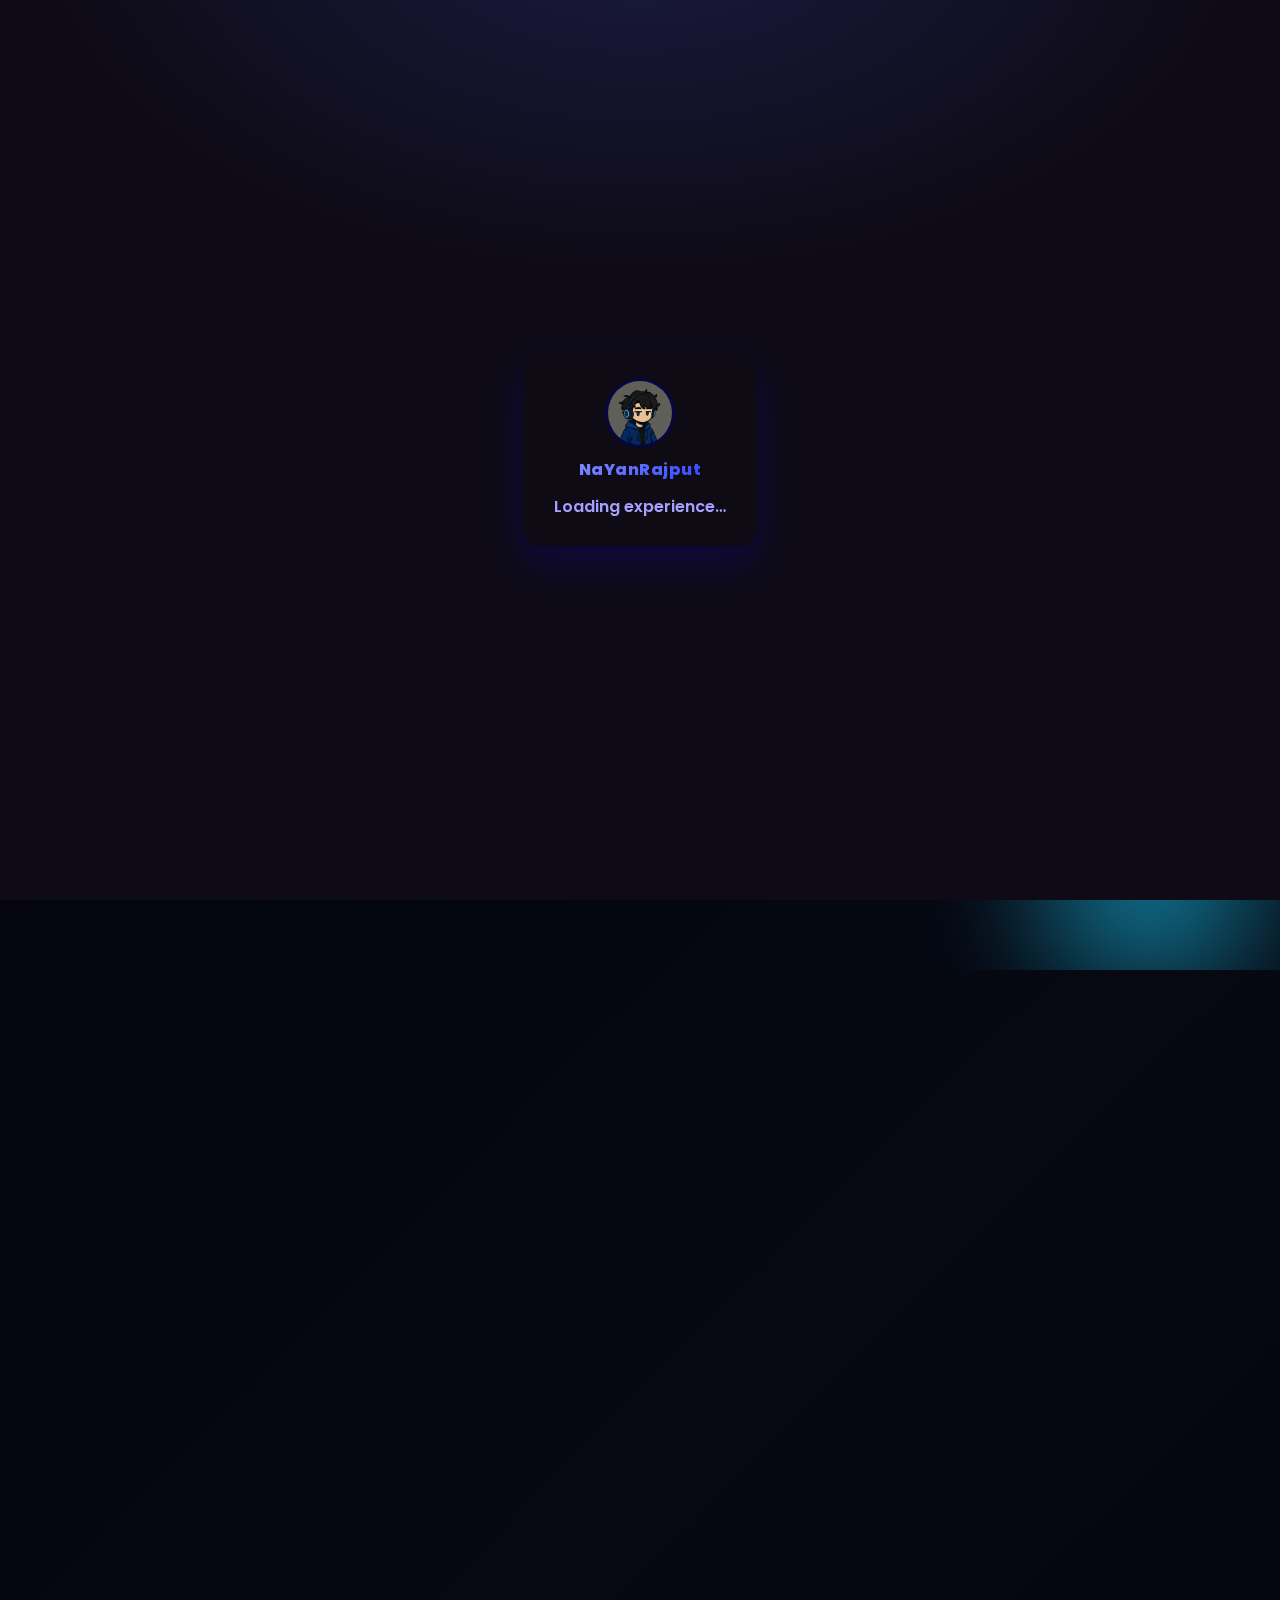
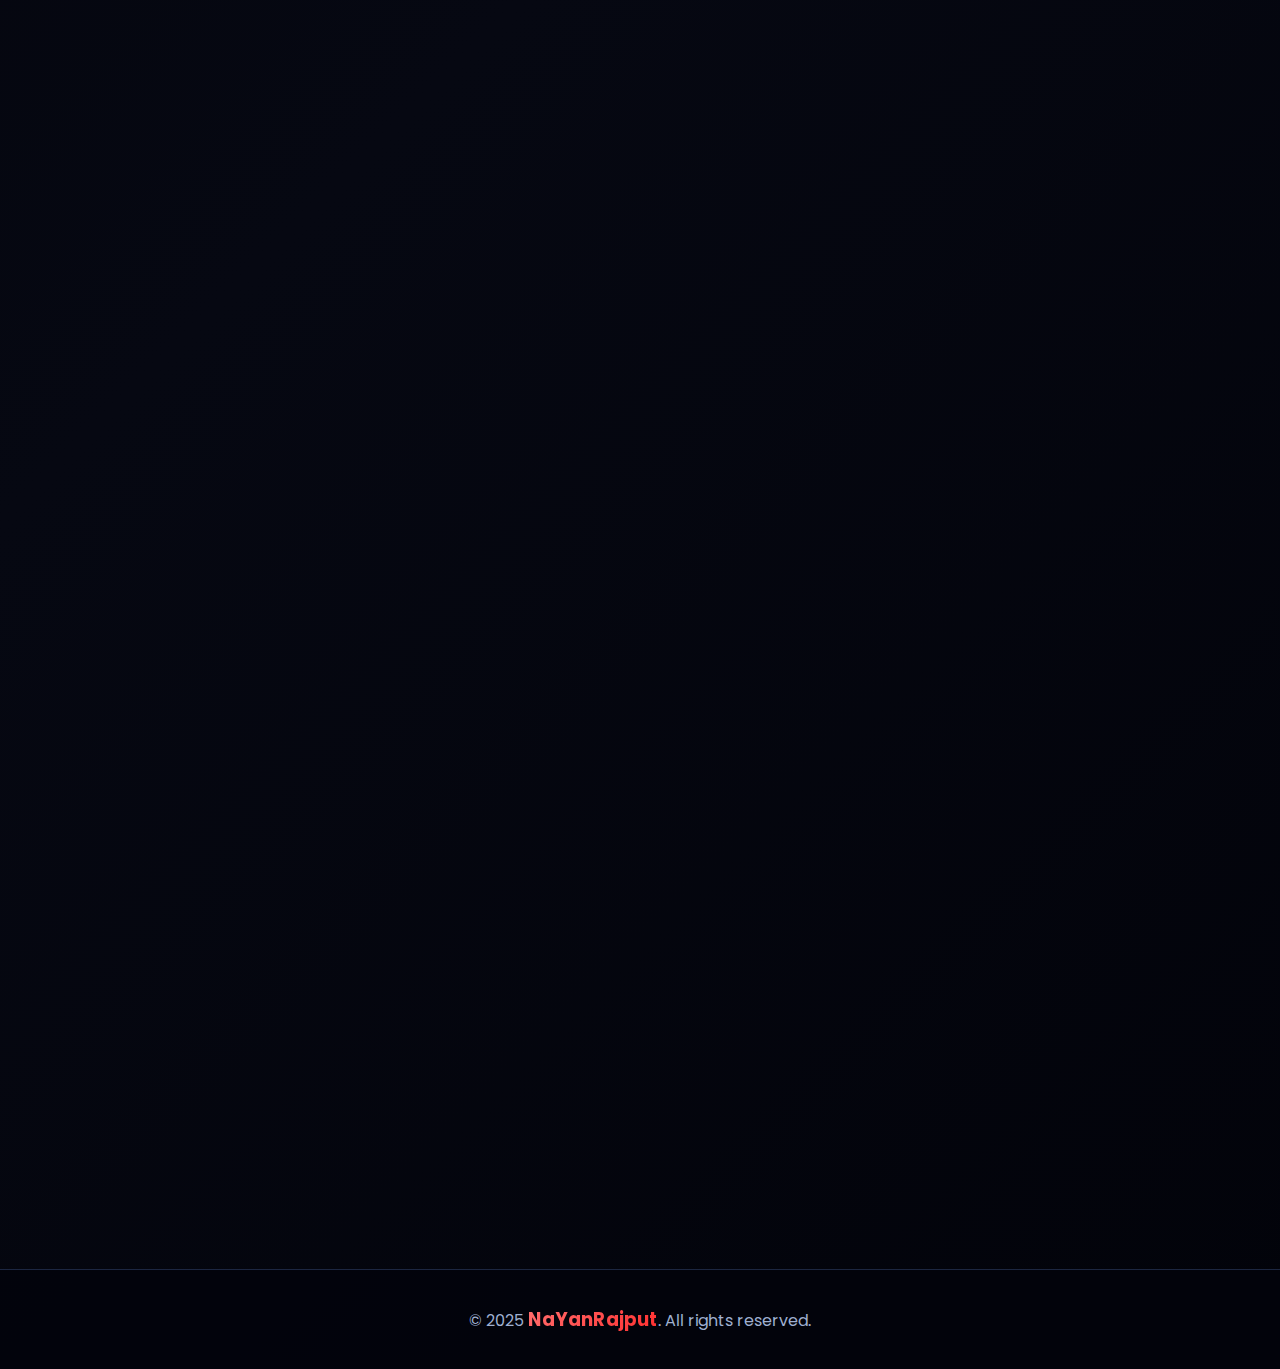
<file: index.html>
<!DOCTYPE html>
<html lang="en">

<head>
    <meta charset="UTF-8" />
    <meta name="viewport" content="width=device-width,initial-scale=1" />
    <title>NaYanRajput • Portfolio</title>
    <meta name="description"
        content="Portfolio of NaYanRajput — beginner Developer building premium websites, APIs, Telegram bots and Discord bots with speed, clean design, and smooth user experience." />

    <link rel="icon" type="image/png" href="pfp.png" />
    <link rel="apple-touch-icon" href="pfp.png" />
    <link rel="preconnect" href="https://fonts.googleapis.com" />
    <link href="https://fonts.googleapis.com/css2?family=Poppins:wght@300;400;500;600;700;800&display=swap"
        rel="stylesheet" />
    <link rel="stylesheet" href="https://cdnjs.cloudflare.com/ajax/libs/font-awesome/6.5.2/css/all.min.css"
        crossorigin="anonymous" referrerpolicy="no-referrer" />
    <meta property="og:title" content="NaYanRajput •  Developer" />
    <meta property="og:description"
        content="Crafting premium web apps, APIs, Telegram bots and Discord bots with beginner engineering." />
    <meta property="og:type" content="website" />
    <meta property="og:url" content="https://your-domain.example.com" />
    <meta property="og:image" content="https://your-domain.example.com/pfp.png" />
    <meta property="og:image:alt" content="Profile image of NaYanRajput" />
    <meta property="og:site_name" content="NaYanRajput Portfolio" />
    <meta name="twitter:card" content="summary_large_image" />
    <meta name="twitter:title" content="NaYanRajput • beginner Developer" />
    <meta name="twitter:description" content="Premium portfolio: modern UI, performance, and clean architecture." />
    <meta name="twitter:image" content="https://your-domain.example.com/pfp.png" />
    <meta name="twitter:image:alt" content="Profile image of NaYanRajput" />

    <link rel="stylesheet" href="styles.css" />
</head>

<body>
    <div class="grid-overlay" aria-hidden="true"></div>
    <div class="splash" id="splash">
        <div class="splash-card">
            <img src="imges/login-pfp.jpg" alt="NaYanRajput" />
            <div class="splash-title">NaYanRajput</div>
            <div style="color:#a69fff;font-weight:600">Loading experience…</div>
        </div>
    </div>
    <!-- for mobile  -->
    <div class="mobile-overlay" id="mobileOverlay"></div>
    <nav class="navbar" id="navbar">
        <div class="nav-container">
            <div class="brand">
                <img src="imges/page-pfp.jpg" alt="pfp">
                <span class="logo-text">NaYanRajput</span>
            </div>
            <ul class="nav-menu" id="menu">
                <li><a class="nav-link" href="#home" data-section="home"><i class="fas fa-home"> &nbsp;Home </i></a>
                </li>
                <li><a class="nav-link" href="#about" data-section="about"><i class="fas fa-user"> &nbsp;About </i></a>
                </li>
                <li><a class="nav-link" href="#skills" data-section="skills"><i class="fas fa-code">
                            &nbsp;Skills</i></a></li>
                <li><a class="nav-link" href="#projects" data-section="Projects"><i class="fas fa-file"> &nbsp;Projects
                        </i></a></li>
                <li><a class="nav-link" href="#connect" data-section="connect"><i class="fas fa-paper-plane">
                            &nbsp;Connect</i></a></li>
            </ul>
            <div class="hamburger" id="hamburger" aria-label="open menu" aria-expanded="flase" aria-controls="menu">
                <span class="bar"></span><span class="bar"></span><span class="bar"></span>
            </div>
        </div>
    </nav>
    <section id="home" class="hero section-content active">
        <div class="floating-orb orb-1" aria-hidden="true"></div>
        <div class="floating-orb orb-2" aria-hidden="true"></div>
        <canvas class="particles" id="particles" aria-hidden="true"></canvas>

        <div class="hero-container">
            <div class="hero-content fade-in">
                <h1 class="hero-title">Hello, I'm <span class="highlight">NaYanRajput</span> 👾</h1>
                <div class="typing-container">
                    <span class="typing-text" aria-live="polite"></span><span class="cursor">|</span>
                </div>
                <p class="desc">
                    I'm a passionate <span class="accent2">frontend learner</span> exploring the world of code —
                    building small projects, experimenting with design, and improving everyday.
                    I love mixing <span class="accent">gaming aesthetics</span> with clean web UI.
                    My goal? To create something <span class="accent2">unique, fast, and futuristic</span>.
                </p>
                <div class="hero-buttons">
                    <a href="#about" class="btn btn-primary" data-section="about"><i class="fa-solid fa-bolt"></i>
                        Explore</a>
                    <a href="#projects" class="btn btn-proj" data-section="Projects"><i class="fa-solid fa-file"></i>
                        See My Work</a>
                    <a href="#connect" class="btn btn-secondary" data-section="connect"><i
                            class="fa-solid fa-paper-plane"></i> Contact</a>
                </div>
                <div>
                    <p class="jarni">💻 Turning tea into code since 2024.</p>
                </div>
            </div>
        </div>
    </section>
    <section id="about" class="about section section-content">
        <div class="container">
            <div class="section-header fade-in">
                <h2 class="section-title">About Me</h2>
                <div class="section-line"></div>
            </div>
            <div class="about-content">
                <div class="about-image slide-up">
                    <div class="blue-decoration-pfp">
                        <div class="decoration-ring"></div>
                        <div class="decoration-glow"></div>
                        <img loading="lazy" src="imges/page-pfp.jpg" alt="pfp" class="profile-img" />
                    </div>
                </div>
                <div class="about-text slide-up">
                    <h3>Beginner Developer • Learning & Building Daily ⚙️</h3>
                    <p>
                        Yo! I’m <span class="accent">NAYAN RAJPUT</span> — a beginner developer with a gamer’s heart 🎮.
                        I’m still learning the ropes of <span class="accent2">web development</span>, but I love
                        building
                        cool stuff that looks clean and runs smooth.
                    </p>
                    <p>
                        My journey started from gaming and tech curiosity — and now, I’m diving deep into coding,
                        design, and backend logic. I enjoy creating futuristic UIs, neon effects, and experimenting
                        with animations that make websites feel alive.
                    </p>
                    <p>
                        Every day, I try to learn something new and push my skills forward — because the grind never
                        stops 🔥.
                    </p>
                    <div class="about-stats">
                        <div class="stat"><span class="stat-number">5+</span><span class="stat-label">Projects</span>
                        </div>
                        <div class="stat"><span class="stat-number">1+</span><span class="stat-label">Years</span></div>
                        <div class="stat"><span class="stat-number">100%</span><span
                                class="stat-label">Satisfaction</span></div>
                    </div>
                </div>
            </div>
        </div>
    </section>
    <section id="skills" class="skills section section-content">
        <div class="container">
            <div class="section-header fade-in">
                <h2 class="section-title">My Skills</h2>
                <div class="section-line"></div>
            </div>
            <div class="skills-content slide-up">
                <div class="skills-grid">
                    <div class="skill-category">
                        <h3>Frontend</h3>
                        <div class="skill-item"><span class="skill-name">HTML/CSS</span>
                            <div class="skill-bar">
                                <div class="skill-progress" data-progress="100"></div>
                            </div><span class="skill-percent">100%</span>
                        </div>
                        <div class="skill-item"><span class="skill-name">JavaScript</span>
                            <div class="skill-bar">
                                <div class="skill-progress" data-progress="50"></div>
                            </div><span class="skill-percent">50%</span>
                        </div>
                        <div class="skill-item"><span class="skill-name">React</span>
                            <div class="skill-bar">
                                <div class="skill-progress" data-progress="80"></div>
                            </div><span class="skill-percent">80%</span>
                        </div>
                        <div class="skill-item"><span class="skill-name">Tailwind CSS</span>
                            <div class="skill-bar">
                                <div class="skill-progress" data-progress="80"></div>
                            </div><span class="skill-percent">80%</span>
                        </div>
                    </div>
                    <div class="skill-category">
                        <h3>Backend</h3>
                        <div class="skill-item"><span class="skill-name">Next.js</span>
                            <div class="skill-bar">
                                <div class="skill-progress" data-progress="70%"></div>
                            </div><span class="skill-percent">70%</span>
                        </div>
                        <div class="skill-item"><span class="skill-name">Node.js</span>
                            <div class="skill-bar">
                                <div class="skill-progress" data-progress="40%"></div>
                            </div><span class="skill-percent">40%</span>
                        </div>
                        <div class="skill-item"><span class="skill-name">Python</span>
                            <div class="skill-bar">
                                <div class="skill-progress" data-progress="75"></div>
                            </div><span class="skill-percent">75%</span>
                        </div>
                        <div class="skill-item"><span class="skill-name">Express</span>
                            <div class="skill-bar">
                                <div class="skill-progress" data-progress="25"></div>
                            </div><span class="skill-percent">25%</span>
                        </div>
                    </div>
                    <div class="skill-category">
                        <h3>Gaming</h3>
                        <div class="skill-item"><span class="skill-name">BGMI</span>
                            <div class="skill-bar">
                                <div class="skill-progress" data-progress="100"></div>
                            </div><span class="skill-percent">100%</span>
                        </div>
                        <div class="skill-item"><span class="skill-name">Free Fire</span>
                            <div class="skill-bar">
                                <div class="skill-progress" data-progress="60"></div>
                            </div><span class="skill-percent">60%</span>
                        </div>
                        <div class="skill-item"><span class="skill-name">Minecraft</span>
                            <div class="skill-bar">
                                <div class="skill-progress" data-progress="87"></div>
                            </div><span class="skill-percent">87%</span>
                        </div>
                        <div class="skill-item"><span class="skill-name">ETS 2</span>
                            <div class="skill-bar">
                                <div class="skill-progress" data-progress="74"></div>
                            </div><span class="skill-percent">74%</span>
                        </div>
                        <div class="skill-item"><span class="skill-name">GTA VC</span>
                            <div class="skill-bar">
                                <div class="skill-progress" data-progress="100"></div>
                            </div><span class="skill-percent">100%</span>
                        </div>
                        <div class="skill-item"><span class="skill-name">BUSI</span>
                            <div class="skill-bar">
                                <div class="skill-progress" data-progress="100"></div>
                            </div><span class="skill-percent">100%</span>
                        </div>
                        <div class="skill-item"><span class="skill-name">Cash of Clan</span>
                            <div class="skill-bar">
                                <div class="skill-progress" data-progress="25"></div>
                            </div><span class="skill-percent">25%</span>
                        </div>
                        <div class="skill-item"><span class="skill-name">GTA V</span>
                            <div class="skill-bar">
                                <div class="skill-progress" data-progress="20"></div>
                            </div><span class="skill-percent">20%</span>
                        </div>
                    </div>
                </div>
            </div>
        </div>
    </section>
    <section id="connect" class="connect section section-content">
        <div class="container">
            <div class="section-header fade-in">
                <h2 class="section-title">Connect</h2>
                <div class="section-line"></div>
            </div>
            <div class="connect-content slide-up">
                <p class="connect-description">DM or collaborate on new ideas. Always open to premium builds and
                    performance gigs.</p>
                <div class="social-links">
                    <a class="social-link discord magnetic" href="https://discord.com/users/759629021326737408" 
                        target="_blank" rel="noopener"><i class="fab fa-discord"></i><span>Discord</span></a>
                    <a class="social-link instagram magnetic" href="https://www.instagram.com/nayan.withhat_/" target="_blank"
                        rel="noopener"><i class="fab fa-instagram"></i><span>Instagram</span></a>
                    <a class="social-link github magnetic" href="https://github.com/Nayan-withhat" target="_blank"
                        rel="noopener"><i class="fab fa-github"></i><span>GitHub</span></a>
                    <a href="https://www.linkedin.com/in/nayan-rajput-2046b222a" class="social-link linkedin magnetic" target="_blank"><i class="fa-brands fa-linkedin-in"></i><span>LinkeDin</span></a>
                    <a href="https://www.snapchat.com/@nayanrajput1202" class="social-link spanchat magnetic" target="_blank"><i class="fa-brands fa-snapchat"></i>SnapChat</a>
                </div>
                <div class="contact-info">
                    <div class="contact-item email"><i class="fas fa-envelope"></i><span>Nayansrajput465@gmail.com</span></div>
                    <div class="contact-item location"><i class="fas fa-map-marker-alt"></i><span>Surat, Gujrat India</span></div>
                </div>
            </div>
        </div>
    </section>
    <footer class="footer">
        <div class="container">
            <p>&copy; 2025 <span class="ownar">NaYanRajput</span>. All rights reserved.</p>
        </div>
    </footer>
    <script src="script.js"></script>
</body>
</file>
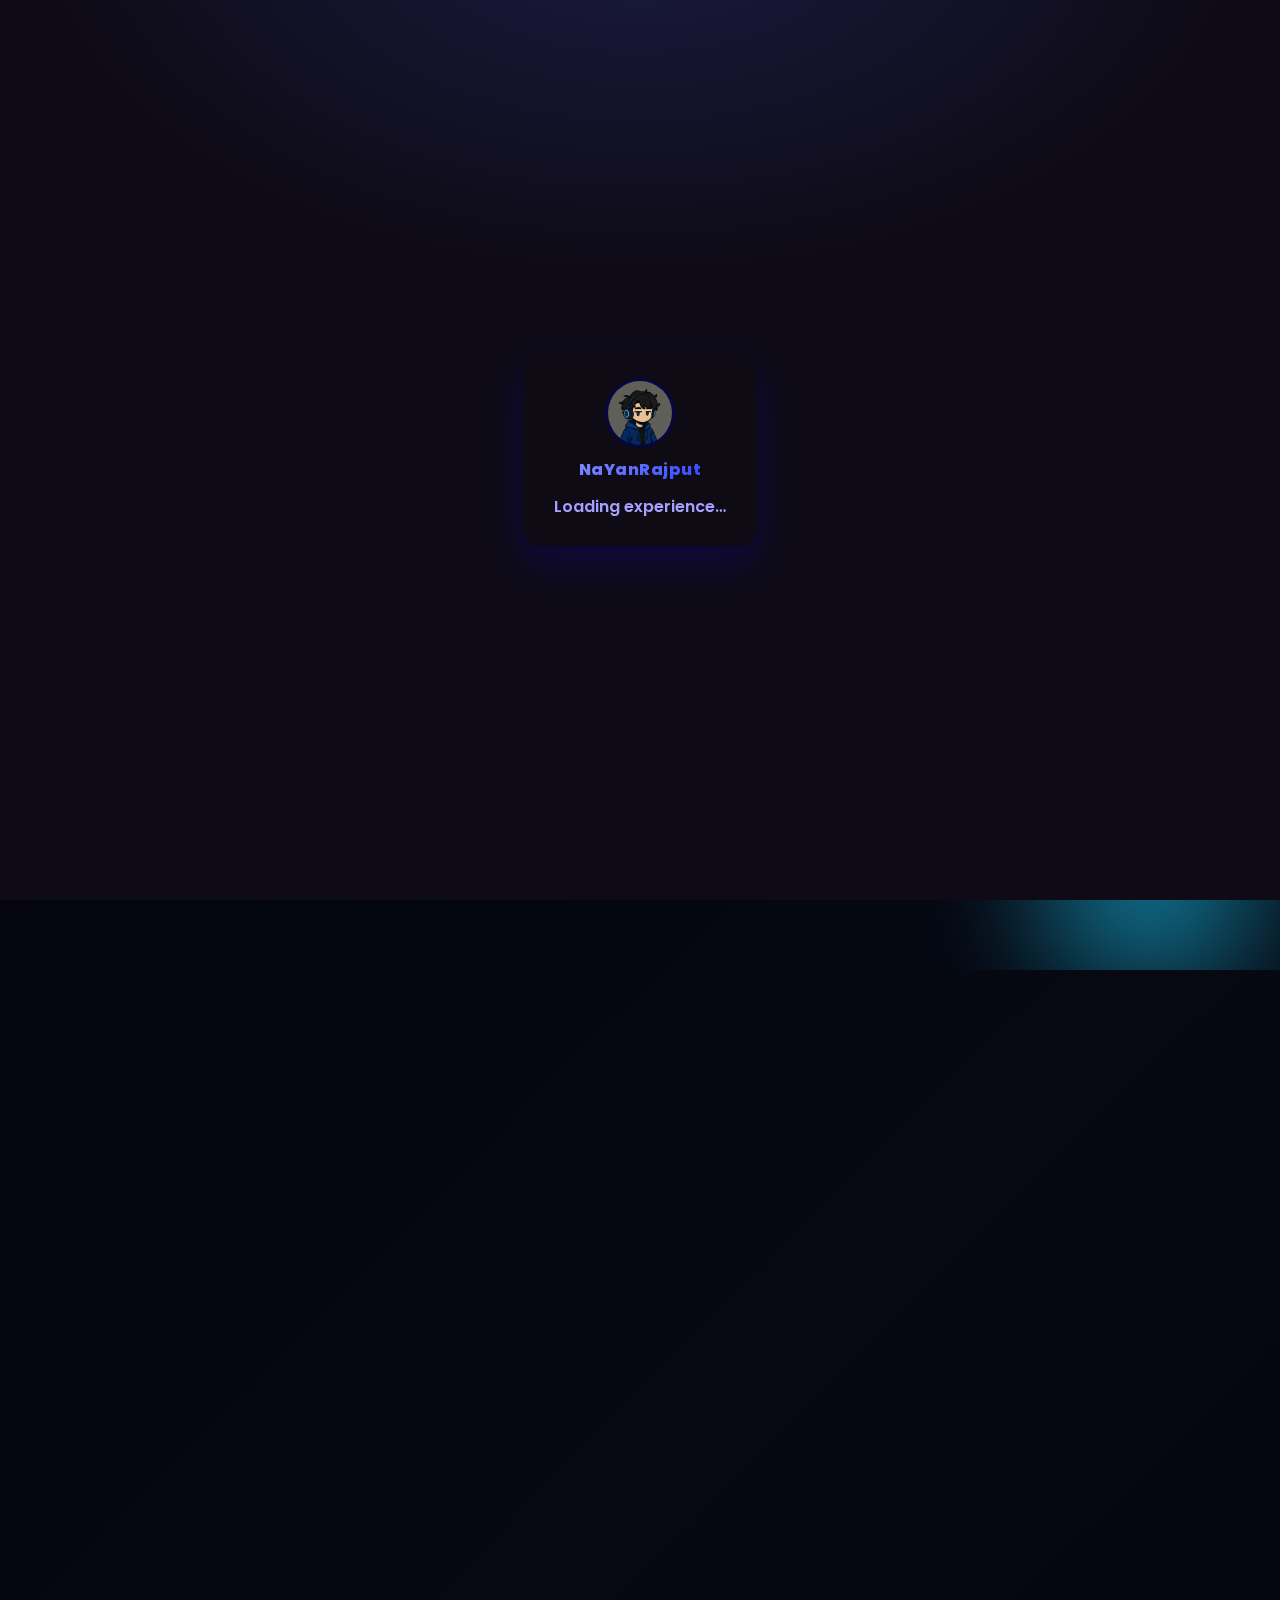
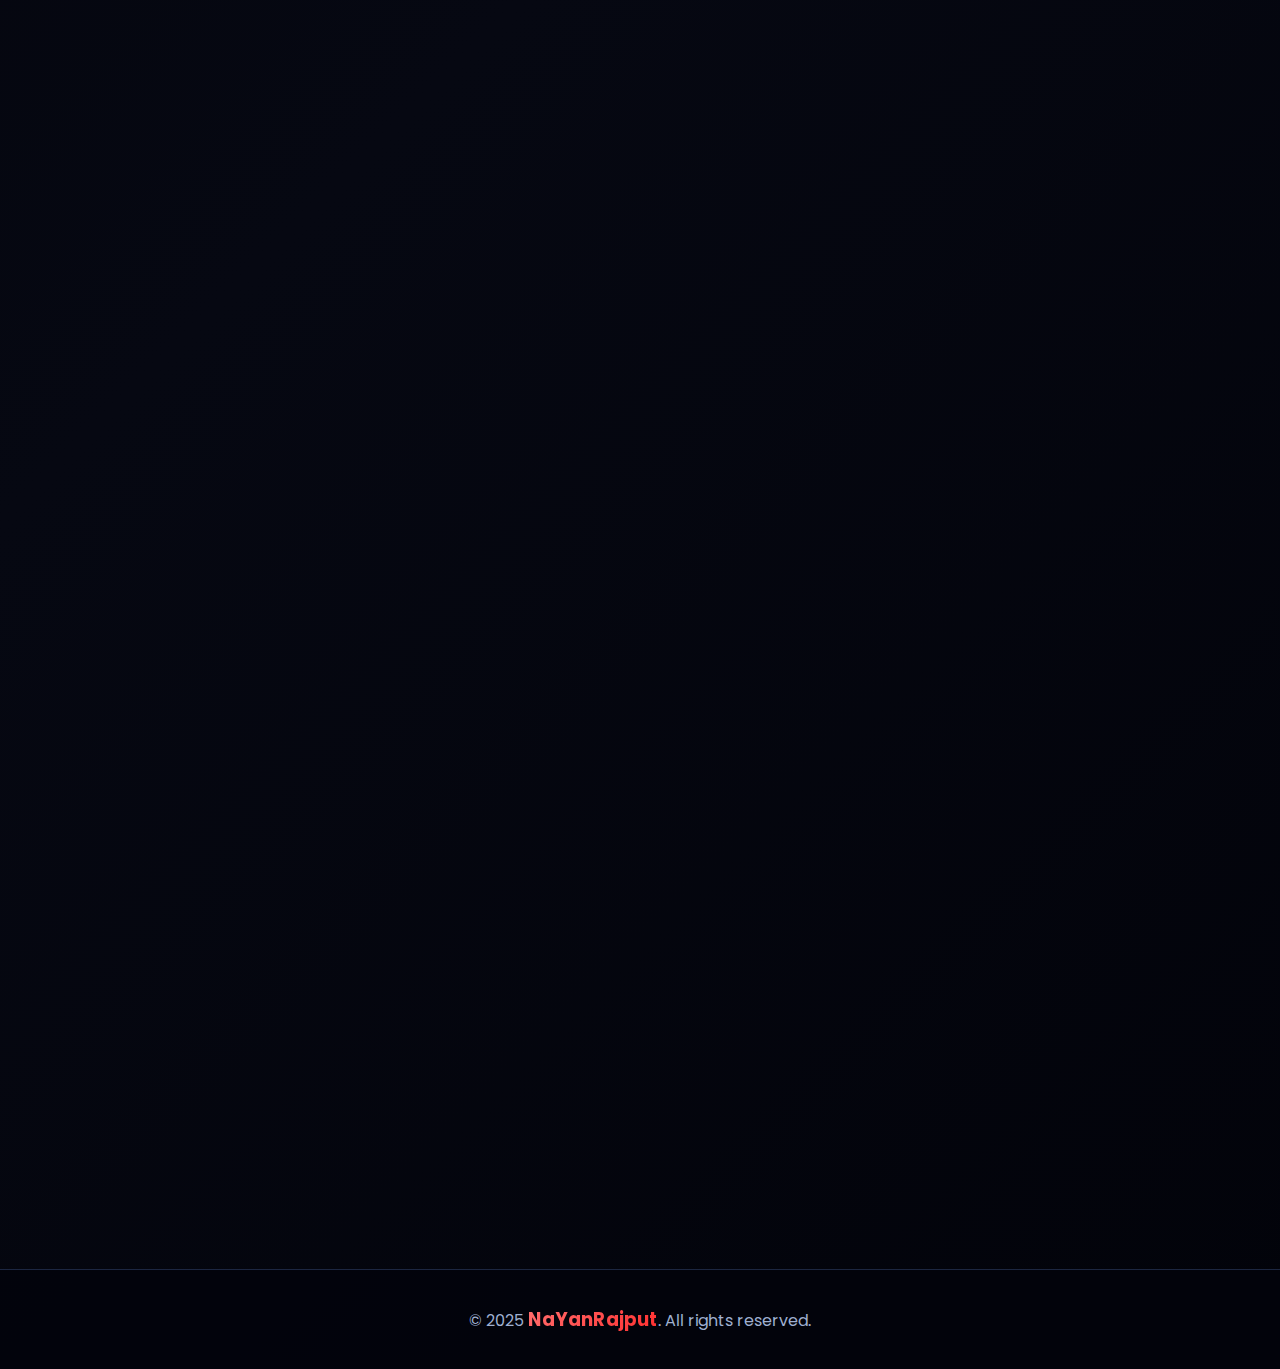
<file: main.html>
<!DOCTYPE html>
<html lang="en">

<head>
    <meta charset="UTF-8" />
    <meta name="viewport" content="width=device-width,initial-scale=1" />
    <title>NaYanRajput • Portfolio</title>
    <meta name="description"
        content="Portfolio of NaYanRajput — beginner Developer building premium websites, APIs, Telegram bots and Discord bots with speed, clean design, and smooth user experience." />

    <link rel="icon" type="image/png" href="pfp.png" />
    <link rel="apple-touch-icon" href="pfp.png" />
    <link rel="preconnect" href="https://fonts.googleapis.com" />
    <link href="https://fonts.googleapis.com/css2?family=Poppins:wght@300;400;500;600;700;800&display=swap"
        rel="stylesheet" />
    <link rel="stylesheet" href="https://cdnjs.cloudflare.com/ajax/libs/font-awesome/6.5.2/css/all.min.css"
        crossorigin="anonymous" referrerpolicy="no-referrer" />
    <meta property="og:title" content="NaYanRajput •  Developer" />
    <meta property="og:description"
        content="Crafting premium web apps, APIs, Telegram bots and Discord bots with beginner engineering." />
    <meta property="og:type" content="website" />
    <meta property="og:url" content="https://your-domain.example.com" />
    <meta property="og:image" content="https://your-domain.example.com/pfp.png" />
    <meta property="og:image:alt" content="Profile image of NaYanRajput" />
    <meta property="og:site_name" content="NaYanRajput Portfolio" />
    <meta name="twitter:card" content="summary_large_image" />
    <meta name="twitter:title" content="NaYanRajput • beginner Developer" />
    <meta name="twitter:description" content="Premium portfolio: modern UI, performance, and clean architecture." />
    <meta name="twitter:image" content="https://your-domain.example.com/pfp.png" />
    <meta name="twitter:image:alt" content="Profile image of NaYanRajput" />

    <link rel="stylesheet" href="styles.css" />
</head>

<body>
    <div class="grid-overlay" aria-hidden="true"></div>
    <div class="splash" id="splash">
        <div class="splash-card">
            <img src="imges/login-pfp.jpg" alt="NaYanRajput" />
            <div class="splash-title">NaYanRajput</div>
            <div style="color:#a69fff;font-weight:600">Loading experience…</div>
        </div>
    </div>
    <!-- for mobile  -->
    <div class="mobile-overlay" id="mobileOverlay"></div>
    <nav class="navbar" id="navbar">
        <div class="nav-container">
            <div class="brand">
                <img src="imges/page-pfp.jpg" alt="pfp">
                <span class="logo-text">NaYanRajput</span>
            </div>
            <ul class="nav-menu" id="menu">
                <li><a class="nav-link" href="#home" data-section="home"><i class="fas fa-home"> &nbsp;Home </i></a>
                </li>
                <li><a class="nav-link" href="#about" data-section="about"><i class="fas fa-user"> &nbsp;About </i></a>
                </li>
                <li><a class="nav-link" href="#skills" data-section="skills"><i class="fas fa-code">
                            &nbsp;Skills</i></a></li>
                <li><a class="nav-link" href="#projects" data-section="Projects"><i class="fas fa-file"> &nbsp;Projects
                        </i></a></li>
                <li><a class="nav-link" href="#connect" data-section="connect"><i class="fas fa-paper-plane">
                            &nbsp;Connect</i></a></li>
            </ul>
            <div class="hamburger" id="hamburger" aria-label="open menu" aria-expanded="flase" aria-controls="menu">
                <span class="bar"></span><span class="bar"></span><span class="bar"></span>
            </div>
        </div>
    </nav>
    <section id="home" class="hero section-content active">
        <div class="floating-orb orb-1" aria-hidden="true"></div>
        <div class="floating-orb orb-2" aria-hidden="true"></div>
        <canvas class="particles" id="particles" aria-hidden="true"></canvas>

        <div class="hero-container">
            <div class="hero-content fade-in">
                <h1 class="hero-title">Hello, I'm <span class="highlight">NaYanRajput</span> 👾</h1>
                <div class="typing-container">
                    <span class="typing-text" aria-live="polite"></span><span class="cursor">|</span>
                </div>
                <p class="desc">
                    I'm a passionate <span class="accent2">frontend learner</span> exploring the world of code —
                    building small projects, experimenting with design, and improving everyday.
                    I love mixing <span class="accent">gaming aesthetics</span> with clean web UI.
                    My goal? To create something <span class="accent2">unique, fast, and futuristic</span>.
                </p>
                <div class="hero-buttons">
                    <a href="#about" class="btn btn-primary" data-section="about"><i class="fa-solid fa-bolt"></i>
                        Explore</a>
                    <a href="#projects" class="btn btn-proj" data-section="Projects"><i class="fa-solid fa-file"></i>
                        See My Work</a>
                    <a href="#connect" class="btn btn-secondary" data-section="connect"><i
                            class="fa-solid fa-paper-plane"></i> Contact</a>
                </div>
                <div>
                    <p class="jarni">💻 Turning tea into code since 2024.</p>
                </div>
            </div>
        </div>
    </section>
    <section id="about" class="about section section-content">
        <div class="container">
            <div class="section-header fade-in">
                <h2 class="section-title">About Me</h2>
                <div class="section-line"></div>
            </div>
            <div class="about-content">
                <div class="about-image slide-up">
                    <div class="blue-decoration-pfp">
                        <div class="decoration-ring"></div>
                        <div class="decoration-glow"></div>
                        <img loading="lazy" src="imges/page-pfp.jpg" alt="pfp" class="profile-img" />
                    </div>
                </div>
                <div class="about-text slide-up">
                    <h3>Beginner Developer • Learning & Building Daily ⚙️</h3>
                    <p>
                        Yo! I’m <span class="accent">alone4sure</span> — a beginner developer with a gamer’s heart 🎮.
                        I’m still learning the ropes of <span class="accent2">web development</span>, but I love
                        building
                        cool stuff that looks clean and runs smooth.
                    </p>
                    <p>
                        My journey started from gaming and tech curiosity — and now, I’m diving deep into coding,
                        design, and backend logic. I enjoy creating futuristic UIs, neon effects, and experimenting
                        with animations that make websites feel alive.
                    </p>
                    <p>
                        Every day, I try to learn something new and push my skills forward — because the grind never
                        stops 🔥.
                    </p>
                    <div class="about-stats">
                        <div class="stat"><span class="stat-number">5+</span><span class="stat-label">Projects</span>
                        </div>
                        <div class="stat"><span class="stat-number">1+</span><span class="stat-label">Years</span></div>
                        <div class="stat"><span class="stat-number">100%</span><span
                                class="stat-label">Satisfaction</span></div>
                    </div>
                </div>
            </div>
        </div>
    </section>
    <section id="skills" class="skills section section-content">
        <div class="container">
            <div class="section-header fade-in">
                <h2 class="section-title">My Skills</h2>
                <div class="section-line"></div>
            </div>
            <div class="skills-content slide-up">
                <div class="skills-grid">
                    <div class="skill-category">
                        <h3>Frontend</h3>
                        <div class="skill-item"><span class="skill-name">HTML/CSS</span>
                            <div class="skill-bar">
                                <div class="skill-progress" data-progress="45"></div>
                            </div><span class="skill-percent">45%</span>
                        </div>
                        <div class="skill-item"><span class="skill-name">JavaScript</span>
                            <div class="skill-bar">
                                <div class="skill-progress" data-progress="20"></div>
                            </div><span class="skill-percent">20%</span>
                        </div>
                        <div class="skill-item"><span class="skill-name">React</span>
                            <div class="skill-bar">
                                <div class="skill-progress" data-progress="loadind"></div>
                            </div><span class="skill-percent">loading</span>
                        </div>
                        <div class="skill-item"><span class="skill-name">Tailwind CSS</span>
                            <div class="skill-bar">
                                <div class="skill-progress" data-progress="10"></div>
                            </div><span class="skill-percent">10%</span>
                        </div>
                    </div>
                    <div class="skill-category">
                        <h3>Backend</h3>
                        <div class="skill-item"><span class="skill-name">Node.js</span>
                            <div class="skill-bar">
                                <div class="skill-progress" data-progress="loading"></div>
                            </div><span class="skill-percent">Loading</span>
                        </div>
                        <div class="skill-item"><span class="skill-name">Python</span>
                            <div class="skill-bar">
                                <div class="skill-progress" data-progress="75"></div>
                            </div><span class="skill-percent">75%</span>
                        </div>
                        <div class="skill-item"><span class="skill-name">Express</span>
                            <div class="skill-bar">
                                <div class="skill-progress" data-progress="loading"></div>
                            </div><span class="skill-percent">Loading</span>
                        </div>
                    </div>
                    <div class="skill-category">
                        <h3>Gaming</h3>
                        <div class="skill-item"><span class="skill-name">BGMI</span>
                            <div class="skill-bar">
                                <div class="skill-progress" data-progress="100"></div>
                            </div><span class="skill-percent">100%</span>
                        </div>
                        <div class="skill-item"><span class="skill-name">Free Fire</span>
                            <div class="skill-bar">
                                <div class="skill-progress" data-progress="60"></div>
                            </div><span class="skill-percent">60%</span>
                        </div>
                        <div class="skill-item"><span class="skill-name">Minecraft</span>
                            <div class="skill-bar">
                                <div class="skill-progress" data-progress="87"></div>
                            </div><span class="skill-percent">87%</span>
                        </div>
                        <div class="skill-item"><span class="skill-name">ETS 2</span>
                            <div class="skill-bar">
                                <div class="skill-progress" data-progress="74"></div>
                            </div><span class="skill-percent">74%</span>
                        </div>
                        <div class="skill-item"><span class="skill-name">GTA VC</span>
                            <div class="skill-bar">
                                <div class="skill-progress" data-progress="100"></div>
                            </div><span class="skill-percent">100%</span>
                        </div>
                        <div class="skill-item"><span class="skill-name">BUSI</span>
                            <div class="skill-bar">
                                <div class="skill-progress" data-progress="100"></div>
                            </div><span class="skill-percent">100%</span>
                        </div>
                        <div class="skill-item"><span class="skill-name">Cash of Clan</span>
                            <div class="skill-bar">
                                <div class="skill-progress" data-progress="25"></div>
                            </div><span class="skill-percent">25%</span>
                        </div>
                        <div class="skill-item"><span class="skill-name">GTA V</span>
                            <div class="skill-bar">
                                <div class="skill-progress" data-progress="20"></div>
                            </div><span class="skill-percent">20%</span>
                        </div>
                    </div>
                </div>
            </div>
        </div>
    </section>
    <section id="connect" class="connect section section-content">
        <div class="container">
            <div class="section-header fade-in">
                <h2 class="section-title">Connect</h2>
                <div class="section-line"></div>
            </div>
            <div class="connect-content slide-up">
                <p class="connect-description">DM or collaborate on new ideas. Always open to premium builds and
                    performance gigs.</p>
                <div class="social-links">
                    <a class="social-link discord magnetic" href="https://discord.com/users/759629021326737408" 
                        target="_blank" rel="noopener"><i class="fab fa-discord"></i><span>Discord</span></a>
                    <a class="social-link instagram magnetic" href="https://www.instagram.com/nayan.withhat_/" target="_blank"
                        rel="noopener"><i class="fab fa-instagram"></i><span>Instagram</span></a>
                    <a class="social-link github magnetic" href="https://github.com/Nayan-withhat" target="_blank"
                        rel="noopener"><i class="fab fa-github"></i><span>GitHub</span></a>
                    <a href="https://www.linkedin.com/in/nayan-rajput-2046b222a" class="social-link linkedin magnetic" target="_blank"><i class="fa-brands fa-linkedin-in"></i><span>LinkeDin</span></a>
                    <a href="https://www.snapchat.com/@nayanrajput1202" class="social-link spanchat magnetic" target="_blank"><i class="fa-brands fa-snapchat"></i>SnapChat</a>
                </div>
                <div class="contact-info">
                    <div class="contact-item email"><i class="fas fa-envelope"></i><span>Nayansrajput465@gmail.com</span></div>
                    <div class="contact-item location"><i class="fas fa-map-marker-alt"></i><span>Surat, Gujrat India</span></div>
                </div>
            </div>
        </div>
    </section>
    <footer class="footer">
        <div class="container">
            <p>&copy; 2025 <span class="ownar">NaYanRajput</span>. All rights reserved.</p>
        </div>
    </footer>
    <script src="script.js"></script>
</body>

</html>
</file>
<file: styles.css>
<<<<<<< HEAD
Base & Variables
:root {
  --blue: #EAEAEA;
  --blue2: #2563eb;
  --blue-soft: #B8B8B8;
  --muted: #a6b1c7;
  --glass: rgba(17,24,39,.6);
  --glass-b: rgba(125,162,255,.28);
        --bg1: #0E0B16;
      --bg2: #2C003E;
      --text-main: #EAEAEA;
      --text-soft: #B8B8B8;
      --muted: #a6b1c7;
      --text-accent: #FF2E63;
      --text-accent2: #08D9D6;
      --glass: rgba(17,24,39,.6);
}

/* Critical styles */
html {
  scroll-behavior: smooth;
}

body {
  margin: 0;
  font-family: Poppins, system-ui, -apple-system, Segoe UI, Roboto, Helvetica, Arial, sans-serif;
  background: radial-gradient(1200px 800px at 20% -10%, #0a0f1e 0%, transparent 60%),
              radial-gradient(1000px 600px at 120% 10%, #0b1530 0%, transparent 60%),
              linear-gradient(135deg, #02030a 0%, #060812 50%, #02030a 100%);
  color: #fff;
  overflow-x: hidden;
}

.grid-overlay {
  position: fixed;
  inset: 0;
  background-image: 
    linear-gradient(rgba(255,255,255,.02) 1px, transparent 1px),
    linear-gradient(90deg, rgba(255,255,255,.02) 1px, transparent 1px);
  background-size: 40px 40px;
  pointer-events: none;
  z-index: 0;
}

/* Container */
.container {
  max-width: 1200px;
  margin: 0 auto;
  padding: 0 20px;
}

/* Splash Screen */
.splash {
  position: fixed;
  inset: 0;
  background: radial-gradient(1003px 600px at 50% -10%, #1A1B41 0%, transparent 60%), #0e0b16;
  display: grid;
  place-items: center;
  z-index: 2000;
  transition: opacity .6s ease, visibility .6s ease;
}

.splash.hide {
  opacity: 0;
  visibility: hidden;
}

.splash-card {
  display: flex;
  flex-direction: column;
  align-items: center;
  gap: 12px;
  padding: 26px 30px;
  border-radius: 18px;
  /* background: rgba(40, 16, 16, 0.7) ; */
  background: rgba(14, 11, 22, 0.7);
  border: 1px solid rgba(14, 11, 22, 0.295);
  backdrop-filter: blur(18px);
  box-shadow: 0 18px 42px rgba(23, 0, 151, 0.3);
}

.splash-card img {
  width: 64px;
  height: 64px;
  border-radius: 50%;
  box-shadow: 0 0 0 3px rgba(0, 2, 112, 0.5);
}

.splash-title {
  font-weight: 800;
  letter-spacing: .5px;
  background: linear-gradient(135deg, #7f8cff, #3448ff);
  -webkit-background-clip: text;
  background-clip: text;
  -webkit-text-fill-color: transparent;
}

/* Mobile Overlay */
.mobile-overlay {
  position: fixed;
  inset: 0;
  background: rgba(0, 0, 0, 0.7);
  backdrop-filter: blur(8px);
  opacity: 0;
  visibility: hidden;
  transition: all 0.3s ease;
  z-index: 999;
}

.mobile-overlay.active {
  opacity: 1;
  visibility: visible;
}


/* Navbar */
.navbar {
  position: fixed;
  top: 0;
  left: 0;
  width: 100%;
  height: 70px;
  z-index: 1000;
  background: rgba(0,0,0,.5);
  backdrop-filter: blur(16px);
  border-bottom: 1px solid rgba(0, 47, 165, 0.14);
  transition: background .25s ease, transform .25s ease;
}

.nav-container {
  max-width: 1200px;
  margin: 0 auto;
  padding: 0 20px;
  height: 100%;
  display: flex;
  align-items: center;
  justify-content: space-between;
}

.brand {
  display: flex;
  align-items: center;
  gap: 10px;
}

.brand img {
  width: 28px;
  height: 28px;
  border-radius: 50%;
  box-shadow: 0 0 0 2px rgba(0, 2, 112, 0.5);
}

.logo-text {
  font-weight: 700;
  font-size: 1.15rem;
  letter-spacing: .2px;
  background: linear-gradient(135deg, #6ea8ff, #2f60ff);
  -webkit-background-clip: text;
  background-clip: text;
  -webkit-text-fill-color: transparent;
}

.nav-menu {
  display: flex;
  gap: 1.25rem;
  list-style: none;
  margin: 0;
  padding: 0;
}

.nav-link {
  color: #eaeefc;
  text-decoration: none;
  font-weight: 600;
  letter-spacing: .2px;
  position: relative;
  transition: color .25s ease;
  display: flex;
  align-items: center;
  gap: 8px;
}

.nav-link:after {
  content: "";
  position: absolute;
  left: 0;
  bottom: -6px;
  width: 0;
  height: 2px;
  background: linear-gradient(135deg, #003da0, #537bff);
  /* background: linear-gradient(135deg, #a00000, #ff5353); */
  box-shadow: 0 4px 14px rgba(59,130,246,.5);
  transition: width .25s ease;
}

.nav-link:hover:after {
  width: 100%;
}

.hamburger {
  display: none;
  flex-direction: column;
  gap: 4px;
  cursor: pointer;
  padding: 8px;
  z-index: 1001;
}

.hamburger .bar {
  width: 26px;
  height: 3px;
  background: #71a7ff;
  border-radius: 2px;
  transition: all .3s ease;
}

.hamburger.active .bar:nth-child(1) {
  transform: rotate(45deg) translate(6px, 6px);
}

.hamburger.active .bar:nth-child(2) {
  opacity: 0;
}

.hamburger.active .bar:nth-child(3) {
  transform: rotate(-45deg) translate(6px, -6px);
}

/* Section Transitions */
.section-content {
  opacity: 1;
  transform: translateX(0);
  transition: opacity .5s ease, transform .5s ease;
}

.section-content.fade-out {
  opacity: 0;
  transform: translateX(-30px);
}

.section-content.fade-in-right {
  opacity: 0;
  transform: translateX(30px);
}

.section-content.fade-in-right.active {
  opacity: 1;
  transform: translateX(0);
}

/* Hero Section */
.hero {
  position: relative;
  min-height: 100vh;
  display: grid;
  place-items: center;
  padding-top: 70px;
  overflow: hidden;
}

.floating-orb {
  position: absolute;
  filter: blur(40px);
  opacity: .6;
  mix-blend-mode: screen;
  z-index: 0;
}

.orb-1 {
  width: 520px;
  height: 520px;
  background: radial-gradient(circle, #2f60ff, transparent 60%);
  top: -120px;
  left: -100px;
  animation: float 18s ease-in-out infinite;
}

.orb-2 {
  width: 420px;
  height: 420px;
  background: radial-gradient(circle, #1ad1ff, transparent 60%);
  bottom: -120px;
  right: -80px;
  animation: float2 20s ease-in-out infinite;
}

@keyframes float {
  0%, 100% { transform: translateY(0); }
  50% { transform: translateY(-24px); }
}

@keyframes float2 {
  0%, 100% { transform: translateY(0); }
  50% { transform: translateY(18px); }
}

.particles {
  position: absolute;
  inset: 0;
  pointer-events: none;
  opacity: .5;
}

.hero-container {
  max-width: 1100px;
  padding: 0 20px;
  position: relative;
  z-index: 2;
  text-align: center;
}

.hero-title {
  font-size: clamp(2rem, 5vw, 3.8rem);
  font-weight: 800;
  line-height: 1.1;
  margin: 0 0 .6rem;
  background: linear-gradient(180deg, #e8eeff 0%, #9db8ff 60%, #dbe6ff 100%);
  -webkit-background-clip: text;
  background-clip: text;
  -webkit-text-fill-color: transparent;
}

.highlight {
  background: linear-gradient(135deg, #7fb2ff, #3461ff);
  -webkit-background-clip: text;
  background-clip: text;
  -webkit-text-fill-color: transparent;
}

.typing-container {
  height: 44px;
  display: inline-flex;
  align-items: center;
  gap: .25rem;
  margin-bottom: .5rem;
}

.typing-text {
  font-size: clamp(1rem, 2.5vw, 1.2rem);
  color: #c3d6ff;
  font-weight: 600;
  letter-spacing: .3px;
}

.cursor {
  color: #7fb2ff;
  animation: blink 1s steps(1,end) infinite;
}

@keyframes blink {
  50% { opacity: 0; }
}

.hero-description {
  max-width: 760px;
  margin: .5rem auto 1.2rem;
  color: #b3bdd6;
  font-size: clamp(1rem, 2.2vw, 1.05rem);
}

.hero-buttons {
  display: flex;
  gap: .8rem;
  justify-content: center;
  flex-wrap: wrap;
}

/* Buttons */
.btn {
  padding: 12px 22px;
  border-radius: 14px;
  text-decoration: none;
  font-weight: 700;
  letter-spacing: .2px;
  display: inline-flex;
  align-items: center;
  gap: .6rem;
  position: relative;
  transition: transform .2s ease, box-shadow .2s ease;
  border: none;
  cursor: pointer;
}

.btn-primary {
  background: linear-gradient(180deg, #7fb2ff 0%, #3563ff 100%);
  color: #070b18;
  box-shadow: 0 16px 36px rgba(76,128,255,.35), inset 0 1px 0 rgba(255,255,255,.4);
}

.btn-primary:hover {
  transform: translateY(-3px);
  box-shadow: 0 20px 38px rgba(76,128,255,.45);
}
.btn-proj {
  background: linear-gradient(180deg, rgba(20, 60, 58, 0.8), rgba(10, 29, 36, 0.8));
  color: #cfe0ff;
  border: 1px solid rgba(125, 255, 255, 0.4);
  box-shadow: inset 0 1px 0 rgba(255,255,255,.08);
}

.btn-proj:hover {
    transform: translateY(-3px);
    box-shadow: 0 16px 34px rgba(76,128,255,.25);
}

.btn-secondary {
  color: #cfe0ff;
  background: linear-gradient(180deg, rgba(20,30,60,.8), rgba(10,16,36,.8));
  border: 1px solid rgba(125,162,255,.4);
  box-shadow: inset 0 1px 0 rgba(255,255,255,.08);
}

.btn-secondary:hover {
  transform: translateY(-3px);
  box-shadow: 0 16px 34px rgba(76,128,255,.25);
}
.jarni {
  font-size: smaller;
  margin-top: 20px;
}
/* Sections */
.section {
  padding: 96px 0;
}

.section-header {
  text-align: center;
  margin-bottom: 56px;
}

.section-title {
  font-size: clamp(1.8rem, 4vw, 2.5rem);
  font-weight: 800;
  background: linear-gradient(135deg, #cfe0ff, #6ea8ff);
  -webkit-background-clip: text;
  background-clip: text;
  -webkit-text-fill-color: transparent;
  margin: 0 0 .75rem;
}

.section-line {
  width: 86px;
  height: 4px;
  background: linear-gradient(135deg, #6ea8ff, #2f60ff);
  margin: 0 auto;
  border-radius: 2px;
  box-shadow: 0 6px 14px rgba(76,128,255,.35);
}

/* About Section */
.about-content {
  display: grid;
  grid-template-columns: 1fr 1.3fr;
  gap: 48px;
  align-items: center;
}

.about-image {
  display: flex;
  justify-content: center;
  align-items: center;
}

/* Blue Decoration PFP */
.blue-decoration-pfp {
  position: relative;
  width: 220px;
  height: 220px;
  display: flex;
  align-items: center;
  justify-content: center;
}

.decoration-ring {
  position: absolute;
  inset: 0;
  border-radius: 50%;
  background: linear-gradient(135deg, 
    #1e40af 0%, 
    #3b82f6 25%, 
    #60a5fa 50%, 
    #93c5fd 75%, 
    #3b82f6 100%);
  animation: ring-rotate 10s linear infinite;
  padding: 4px;
}

.decoration-ring::after {
  content: "";
  position: absolute;
  inset: 4px;
  border-radius: 50%;
  background: #0f172a;
}

.decoration-glow {
  position: absolute;
  inset: -20px;
  border-radius: 50%;
  background: radial-gradient(circle, rgba(59, 130, 246, 0.3) 0%, transparent 70%);
  filter: blur(15px);
  animation: glow-pulse 3s ease-in-out infinite alternate;
}

@keyframes ring-rotate {
  100% { transform: rotate(360deg); }
}

@keyframes glow-pulse {
  0% { opacity: 0.5; transform: scale(1); }
  100% { opacity: 0.8; transform: scale(1.1); }
}

.profile-img {
  position: relative;
  z-index: 2;
  width: 180px;
  height: 180px;
  border-radius: 50%;
  object-fit: cover;
  border: 3px solid #1e40af;
  box-shadow: 0 0 30px rgba(59, 130, 246, 0.4);
  transition: transform .3s ease;
}

.about-text h3 {
  color: #cfe0ff;
  margin: 0 0 12px;
  font-weight: 800;
}

.about-text p {
  color: #b3bdd6;
  line-height: 1.8;
  margin: 0 0 14px;
}

.about-stats {
  display: flex;
  gap: 18px;
  flex-wrap: wrap;
  margin-top: 18px;
}

.stat {
  flex: 1 1 120px;
  text-align: center;
  padding: 16px;
  background: rgba(16,22,40,.7);
  border: 1px solid var(--glass-b);
  border-radius: 16px;
  box-shadow: 0 14px 34px rgba(76,128,255,.18);
  transition: transform .2s ease;
}

.stat:hover {
  transform: translateY(-4px);
}

.stat-number {
  display: block;
  font-size: 1.7rem;
  color: #d7e6ff;
  font-weight: 800;
  text-shadow: 0 4px 16px rgba(76,128,255,.25);
}

.stat-label {
  color: #9db0d9;
  font-size: .92rem;
}

/* Skills Section */
.skills-grid {
  display: grid;
  grid-template-columns: repeat(auto-fit, minmax(320px, 1fr));
  gap: 28px;
}

.skill-category h3 {
  color: #cfe0ff;
  margin: 0 0 18px;
  text-align: center;
  font-weight: 700;
}

.skill-item {
  display: grid;
  grid-template-columns: 120px 1fr 54px;
  align-items: center;
  gap: 12px;
  margin-bottom: 12px;
}

.skill-name {
  font-weight: 700;
  color: #d9e6ff;
}

.skill-bar {
  height: 10px;
  background: rgba(255,255,255,.12);
  border-radius: 6px;
  overflow: hidden;
  box-shadow: inset 0 1px 0 rgba(255,255,255,.12);
}

.skill-progress {
  height: 100%;
  width: 0;
  background: linear-gradient(180deg, #7fb2ff, #3563ff);
  box-shadow: 0 8px 22px rgba(76,128,255,.32);
  border-radius: 6px;
  transition: width 900ms cubic-bezier(.2,.8,.2,1);
}

.skill-percent {
  text-align: right;
  font-weight: 600;
  color: #cfe0ff;
}

/* Services Section */
.services-grid {
  display: grid;
  grid-template-columns: repeat(auto-fit, minmax(300px, 1fr));
  gap: 24px;
}

.service-card {
  position: relative;
  padding: 22px;
  border-radius: 20px;
  background: rgba(16,22,40,.7);
  border: 1px solid rgba(125,162,255,.22);
  backdrop-filter: blur(18px);
  box-shadow: 0 18px 42px rgba(76,128,255,.18);
  overflow: hidden;
  transition: transform .22s ease, box-shadow .22s ease;
}

.service-card .shine {
  position: absolute;
  inset: -40% -40% auto auto;
  background: conic-gradient(from 0deg, rgba(255,255,255,.0), rgba(255,255,255,.12), rgba(255,255,255,.0));
  width: 180%;
  height: 180%;
  transform: translate(-50%, -50%) rotate(0deg);
  animation: shine 6s linear infinite;
  pointer-events: none;
  opacity: .25;
}

@keyframes shine {
  to { transform: translate(-50%, -50%) rotate(360deg); }
}

.service-card:hover {
  transform: translateY(-8px);
  box-shadow: 0 22px 50px rgba(76,128,255,.28);
}

.service-icon {
  font-size: 2rem;
  color: #cfe0ff;
  margin-bottom: 10px;
  text-shadow: 0 6px 18px rgba(76,128,255,.35);
}

.service-card h3 {
  margin: 0 0 6px;
  color: #e5edff;
  font-weight: 800;
  letter-spacing: .3px;
}

.service-card p {
  margin: 0 0 10px;
  color: #b5c2dc;
  line-height: 1.6;
}

.service-features {
  margin: 0;
  padding-left: 18px;
  color: #a8b6d5;
}

.service-features li {
  margin: 4px 0;
}

/* Connect Section */
.connect-description {
  text-align: center;
  color: #b3bdd6;
  max-width: 640px;
  margin: 0 auto 22px;
  line-height: 1.6;
}

.social-links {
  display: flex;
  flex-wrap: wrap;
  justify-content: center;
  gap: 14px;
  margin-bottom: 18px;
}

.social-link {
  display: inline-flex;
  align-items: center;
  gap: 10px;
  padding: 12px 18px;
  border-radius: 14px;
  background: rgba(16,22,40,.7);
  border: 1px solid rgba(125,162,255,.22);
  color: #eaf0ff;
  text-decoration: none;
  transition: transform .18s ease, box-shadow .18s ease;
}

.social-link:hover {
  transform: translateY(-4px);
  box-shadow: 0 16px 34px rgba(76,128,255,.28);
}

.social-link.discord:hover {
  background: rgba(88,101,242,.22);
  border-color: #5865f2;
  color: #c7ceff;
}

.social-link.instagram:hover {
  background: rgba(225,48,108,.22);
  border-color: #e1306c;
  color: #ffd1e1;
}

.social-link.github:hover {
  background: rgba(255,255,255,.12);
  border-color: #fff;
  color: #fff;
}

.social-link.linkedin:hover {
  background: rgba(0, 14, 163, 0.35);
  border-color: #003da0;
  color: #c7ceff;
}

.social-link.spanchat:hover {
  background: rgba(241, 245, 0, 0.32);
  border-color: #d8e700;
  color: #c7ceff;
}

.contact-info {
  display: flex;
  justify-content: center;
  gap: 18px;
  flex-wrap: wrap;
}

.contact-item {
  display: flex;
  align-items: center;
  gap: 8px;
  color: #a8b6d5;
  cursor: pointer;
  transition: all 0.3s ease;
}

.contact-item:hover {
  color: #cfe0ff;
  transform: translateY(-2px);
}

.contact-item i {
  color: #cfe0ff;
}

/* Footer */
.footer {
  background: rgba(2,3,12,.86);
  border-top: 1px solid rgba(125,162,255,.22);
  padding: 20px 0;
  text-align: center;
  color: #9fb0d1;
}

/* Scroll Animations */
.fade-in, .slide-up {
  opacity: 0;
  transform: translateY(34px);
  transition: opacity .7s ease, transform .7s ease;
  will-change: opacity, transform;
}

.visible {
  opacity: 1;
  transform: translateY(0);
}

/* Responsive Design */
@media (max-width: 860px) {
  .hamburger { 
    display: flex; 
    position: relative;
    z-index: 1001;
  }
  
  .nav-menu {
    position: fixed;
    top: 0;
    right: -100%;
    width: 300px;
    height: 100vh;
    background: rgba(2,3,12,.95);
    backdrop-filter: blur(20px);
    border-left: 1px solid rgba(125,162,255,.3);
    display: flex;
    flex-direction: column;
    align-items: flex-start;
    justify-content: flex-start;
    padding: 80px 30px 30px;
    gap: 0;
    transition: right .4s cubic-bezier(0.25, 0.46, 0.45, 0.94);
    z-index: 1000;
    box-shadow: -10px 0 30px rgba(0,0,0,.3);
  }
  
  .nav-menu.active { 
    right: 0; 
  }
  
  .nav-menu li {
    width: 100%;
  }
  
  .nav-link {
    width: 100%;
    padding: 16px 0;
    border-bottom: 1px solid rgba(125,162,255,.1);
    font-size: 1.1rem;
    justify-content: flex-start;
  }
  
  .nav-link i {
    width: 20px;
    color: #7fb2ff;
  }
  
  .nav-link:after {
    display: none;
  }
  
  .nav-link:hover {
    color: #7fb2ff;
    background: rgba(59,130,246,.1);
    border-radius: 8px;
    padding-left: 12px;
  }
}

@media (max-width: 980px) {
  .about-content { 
    grid-template-columns: 1fr; 
    text-align: center; 
  }
  
  .blue-decoration-pfp { 
    width: 200px; 
    height: 200px; 
  }
  
  .profile-img { 
    width: 160px; 
    height: 160px; 
  }
}

@media (max-width: 640px) {
  .hero-buttons { 
    flex-direction: column; 
    align-items: center; 
  }
  
  .social-links { 
    flex-direction: column; 
    align-items: center; 
  }
  
  .contact-info { 
    flex-direction: column; 
    align-items: center; 
  }
  
  .services-grid { 
    grid-template-columns: 1fr; 
  }
  
  .skills-grid { 
    grid-template-columns: 1fr; 
  }
  
  .nav-menu {
    width: 280px;
    padding: 80px 25px 25px;
  }
  
  .blue-decoration-pfp { 
    width: 180px; 
    height: 180px; 
  }
  
  .profile-img { 
    width: 140px; 
    height: 140px; 
  }
}


.glow {
  font-size: 3rem;
  color: var(--text-accent);
  text-shadow: 0 0 15px var(--text-accent2);
}

.accent {
  color: var(--text-accent);
}

.accent2 {
  color: var(--text-accent2);
}

.tagline {
  font-size: 1.2rem;
  color: var(--text-soft);
  margin-bottom: 10px;
}

.desc {
  max-width: 600px;
  margin: 0 auto 20px;
  color: var(--muted);
  line-height: 1.6;
}

.footer .ownar {
  font-size: 1.2rem;
  font-weight: 700;
  font-size: 1.15rem;
  letter-spacing: .2px;
  background: linear-gradient(135deg, #ff6e6e, #ff2f2f);
    background-clip: border-box;
  -webkit-background-clip: text;
  background-clip: text;
  -webkit-text-fill-color: transparent;

}
=======
Base & Variables
:root {
  --blue: #EAEAEA;
  --blue2: #2563eb;
  --blue-soft: #B8B8B8;
  --muted: #a6b1c7;
  --glass: rgba(17,24,39,.6);
  --glass-b: rgba(125,162,255,.28);
        --bg1: #0E0B16;
      --bg2: #2C003E;
      --text-main: #EAEAEA;
      --text-soft: #B8B8B8;
      --muted: #a6b1c7;
      --text-accent: #FF2E63;
      --text-accent2: #08D9D6;
      --glass: rgba(17,24,39,.6);
}

/* Critical styles */
html {
  scroll-behavior: smooth;
}

body {
  margin: 0;
  font-family: Poppins, system-ui, -apple-system, Segoe UI, Roboto, Helvetica, Arial, sans-serif;
  background: radial-gradient(1200px 800px at 20% -10%, #0a0f1e 0%, transparent 60%),
              radial-gradient(1000px 600px at 120% 10%, #0b1530 0%, transparent 60%),
              linear-gradient(135deg, #02030a 0%, #060812 50%, #02030a 100%);
  color: #fff;
  overflow-x: hidden;
}

.grid-overlay {
  position: fixed;
  inset: 0;
  background-image: 
    linear-gradient(rgba(255,255,255,.02) 1px, transparent 1px),
    linear-gradient(90deg, rgba(255,255,255,.02) 1px, transparent 1px);
  background-size: 40px 40px;
  pointer-events: none;
  z-index: 0;
}

/* Container */
.container {
  max-width: 1200px;
  margin: 0 auto;
  padding: 0 20px;
}

/* Splash Screen */
.splash {
  position: fixed;
  inset: 0;
  background: radial-gradient(1003px 600px at 50% -10%, #1A1B41 0%, transparent 60%), #0e0b16;
  display: grid;
  place-items: center;
  z-index: 2000;
  transition: opacity .6s ease, visibility .6s ease;
}

.splash.hide {
  opacity: 0;
  visibility: hidden;
}

.splash-card {
  display: flex;
  flex-direction: column;
  align-items: center;
  gap: 12px;
  padding: 26px 30px;
  border-radius: 18px;
  /* background: rgba(40, 16, 16, 0.7) ; */
  background: rgba(14, 11, 22, 0.7);
  border: 1px solid rgba(14, 11, 22, 0.295);
  backdrop-filter: blur(18px);
  box-shadow: 0 18px 42px rgba(23, 0, 151, 0.3);
}

.splash-card img {
  width: 64px;
  height: 64px;
  border-radius: 50%;
  box-shadow: 0 0 0 3px rgba(0, 2, 112, 0.5);
}

.splash-title {
  font-weight: 800;
  letter-spacing: .5px;
  background: linear-gradient(135deg, #7f8cff, #3448ff);
  -webkit-background-clip: text;
  background-clip: text;
  -webkit-text-fill-color: transparent;
}

/* Mobile Overlay */
.mobile-overlay {
  position: fixed;
  inset: 0;
  background: rgba(0, 0, 0, 0.7);
  backdrop-filter: blur(8px);
  opacity: 0;
  visibility: hidden;
  transition: all 0.3s ease;
  z-index: 999;
}

.mobile-overlay.active {
  opacity: 1;
  visibility: visible;
}


/* Navbar */
.navbar {
  position: fixed;
  top: 0;
  left: 0;
  width: 100%;
  height: 70px;
  z-index: 1000;
  background: rgba(0,0,0,.5);
  backdrop-filter: blur(16px);
  border-bottom: 1px solid rgba(0, 47, 165, 0.14);
  transition: background .25s ease, transform .25s ease;
}

.nav-container {
  max-width: 1200px;
  margin: 0 auto;
  padding: 0 20px;
  height: 100%;
  display: flex;
  align-items: center;
  justify-content: space-between;
}

.brand {
  display: flex;
  align-items: center;
  gap: 10px;
}

.brand img {
  width: 28px;
  height: 28px;
  border-radius: 50%;
  box-shadow: 0 0 0 2px rgba(0, 2, 112, 0.5);
}

.logo-text {
  font-weight: 700;
  font-size: 1.15rem;
  letter-spacing: .2px;
  background: linear-gradient(135deg, #6ea8ff, #2f60ff);
  -webkit-background-clip: text;
  background-clip: text;
  -webkit-text-fill-color: transparent;
}

.nav-menu {
  display: flex;
  gap: 1.25rem;
  list-style: none;
  margin: 0;
  padding: 0;
}

.nav-link {
  color: #eaeefc;
  text-decoration: none;
  font-weight: 600;
  letter-spacing: .2px;
  position: relative;
  transition: color .25s ease;
  display: flex;
  align-items: center;
  gap: 8px;
}

.nav-link:after {
  content: "";
  position: absolute;
  left: 0;
  bottom: -6px;
  width: 0;
  height: 2px;
  background: linear-gradient(135deg, #003da0, #537bff);
  /* background: linear-gradient(135deg, #a00000, #ff5353); */
  box-shadow: 0 4px 14px rgba(59,130,246,.5);
  transition: width .25s ease;
}

.nav-link:hover:after {
  width: 100%;
}

.hamburger {
  display: none;
  flex-direction: column;
  gap: 4px;
  cursor: pointer;
  padding: 8px;
  z-index: 1001;
}

.hamburger .bar {
  width: 26px;
  height: 3px;
  background: #71a7ff;
  border-radius: 2px;
  transition: all .3s ease;
}

.hamburger.active .bar:nth-child(1) {
  transform: rotate(45deg) translate(6px, 6px);
}

.hamburger.active .bar:nth-child(2) {
  opacity: 0;
}

.hamburger.active .bar:nth-child(3) {
  transform: rotate(-45deg) translate(6px, -6px);
}

/* Section Transitions */
.section-content {
  opacity: 1;
  transform: translateX(0);
  transition: opacity .5s ease, transform .5s ease;
}

.section-content.fade-out {
  opacity: 0;
  transform: translateX(-30px);
}

.section-content.fade-in-right {
  opacity: 0;
  transform: translateX(30px);
}

.section-content.fade-in-right.active {
  opacity: 1;
  transform: translateX(0);
}

/* Hero Section */
.hero {
  position: relative;
  min-height: 100vh;
  display: grid;
  place-items: center;
  padding-top: 70px;
  overflow: hidden;
}

.floating-orb {
  position: absolute;
  filter: blur(40px);
  opacity: .6;
  mix-blend-mode: screen;
  z-index: 0;
}

.orb-1 {
  width: 520px;
  height: 520px;
  background: radial-gradient(circle, #2f60ff, transparent 60%);
  top: -120px;
  left: -100px;
  animation: float 18s ease-in-out infinite;
}

.orb-2 {
  width: 420px;
  height: 420px;
  background: radial-gradient(circle, #1ad1ff, transparent 60%);
  bottom: -120px;
  right: -80px;
  animation: float2 20s ease-in-out infinite;
}

@keyframes float {
  0%, 100% { transform: translateY(0); }
  50% { transform: translateY(-24px); }
}

@keyframes float2 {
  0%, 100% { transform: translateY(0); }
  50% { transform: translateY(18px); }
}

.particles {
  position: absolute;
  inset: 0;
  pointer-events: none;
  opacity: .5;
}

.hero-container {
  max-width: 1100px;
  padding: 0 20px;
  position: relative;
  z-index: 2;
  text-align: center;
}

.hero-title {
  font-size: clamp(2rem, 5vw, 3.8rem);
  font-weight: 800;
  line-height: 1.1;
  margin: 0 0 .6rem;
  background: linear-gradient(180deg, #e8eeff 0%, #9db8ff 60%, #dbe6ff 100%);
  -webkit-background-clip: text;
  background-clip: text;
  -webkit-text-fill-color: transparent;
}

.highlight {
  background: linear-gradient(135deg, #7fb2ff, #3461ff);
  -webkit-background-clip: text;
  background-clip: text;
  -webkit-text-fill-color: transparent;
}

.typing-container {
  height: 44px;
  display: inline-flex;
  align-items: center;
  gap: .25rem;
  margin-bottom: .5rem;
}

.typing-text {
  font-size: clamp(1rem, 2.5vw, 1.2rem);
  color: #c3d6ff;
  font-weight: 600;
  letter-spacing: .3px;
}

.cursor {
  color: #7fb2ff;
  animation: blink 1s steps(1,end) infinite;
}

@keyframes blink {
  50% { opacity: 0; }
}

.hero-description {
  max-width: 760px;
  margin: .5rem auto 1.2rem;
  color: #b3bdd6;
  font-size: clamp(1rem, 2.2vw, 1.05rem);
}

.hero-buttons {
  display: flex;
  gap: .8rem;
  justify-content: center;
  flex-wrap: wrap;
}

/* Buttons */
.btn {
  padding: 12px 22px;
  border-radius: 14px;
  text-decoration: none;
  font-weight: 700;
  letter-spacing: .2px;
  display: inline-flex;
  align-items: center;
  gap: .6rem;
  position: relative;
  transition: transform .2s ease, box-shadow .2s ease;
  border: none;
  cursor: pointer;
}

.btn-primary {
  background: linear-gradient(180deg, #7fb2ff 0%, #3563ff 100%);
  color: #070b18;
  box-shadow: 0 16px 36px rgba(76,128,255,.35), inset 0 1px 0 rgba(255,255,255,.4);
}

.btn-primary:hover {
  transform: translateY(-3px);
  box-shadow: 0 20px 38px rgba(76,128,255,.45);
}
.btn-proj {
  background: linear-gradient(180deg, rgba(20, 60, 58, 0.8), rgba(10, 29, 36, 0.8));
  color: #cfe0ff;
  border: 1px solid rgba(125, 255, 255, 0.4);
  box-shadow: inset 0 1px 0 rgba(255,255,255,.08);
}

.btn-proj:hover {
    transform: translateY(-3px);
    box-shadow: 0 16px 34px rgba(76,128,255,.25);
}

.btn-secondary {
  color: #cfe0ff;
  background: linear-gradient(180deg, rgba(20,30,60,.8), rgba(10,16,36,.8));
  border: 1px solid rgba(125,162,255,.4);
  box-shadow: inset 0 1px 0 rgba(255,255,255,.08);
}

.btn-secondary:hover {
  transform: translateY(-3px);
  box-shadow: 0 16px 34px rgba(76,128,255,.25);
}
.jarni {
  font-size: smaller;
  margin-top: 20px;
}
/* Sections */
.section {
  padding: 96px 0;
}

.section-header {
  text-align: center;
  margin-bottom: 56px;
}

.section-title {
  font-size: clamp(1.8rem, 4vw, 2.5rem);
  font-weight: 800;
  background: linear-gradient(135deg, #cfe0ff, #6ea8ff);
  -webkit-background-clip: text;
  background-clip: text;
  -webkit-text-fill-color: transparent;
  margin: 0 0 .75rem;
}

.section-line {
  width: 86px;
  height: 4px;
  background: linear-gradient(135deg, #6ea8ff, #2f60ff);
  margin: 0 auto;
  border-radius: 2px;
  box-shadow: 0 6px 14px rgba(76,128,255,.35);
}

/* About Section */
.about-content {
  display: grid;
  grid-template-columns: 1fr 1.3fr;
  gap: 48px;
  align-items: center;
}

.about-image {
  display: flex;
  justify-content: center;
  align-items: center;
}

/* Blue Decoration PFP */
.blue-decoration-pfp {
  position: relative;
  width: 220px;
  height: 220px;
  display: flex;
  align-items: center;
  justify-content: center;
}

.decoration-ring {
  position: absolute;
  inset: 0;
  border-radius: 50%;
  background: linear-gradient(135deg, 
    #1e40af 0%, 
    #3b82f6 25%, 
    #60a5fa 50%, 
    #93c5fd 75%, 
    #3b82f6 100%);
  animation: ring-rotate 10s linear infinite;
  padding: 4px;
}

.decoration-ring::after {
  content: "";
  position: absolute;
  inset: 4px;
  border-radius: 50%;
  background: #0f172a;
}

.decoration-glow {
  position: absolute;
  inset: -20px;
  border-radius: 50%;
  background: radial-gradient(circle, rgba(59, 130, 246, 0.3) 0%, transparent 70%);
  filter: blur(15px);
  animation: glow-pulse 3s ease-in-out infinite alternate;
}

@keyframes ring-rotate {
  100% { transform: rotate(360deg); }
}

@keyframes glow-pulse {
  0% { opacity: 0.5; transform: scale(1); }
  100% { opacity: 0.8; transform: scale(1.1); }
}

.profile-img {
  position: relative;
  z-index: 2;
  width: 180px;
  height: 180px;
  border-radius: 50%;
  object-fit: cover;
  border: 3px solid #1e40af;
  box-shadow: 0 0 30px rgba(59, 130, 246, 0.4);
  transition: transform .3s ease;
}

.about-text h3 {
  color: #cfe0ff;
  margin: 0 0 12px;
  font-weight: 800;
}

.about-text p {
  color: #b3bdd6;
  line-height: 1.8;
  margin: 0 0 14px;
}

.about-stats {
  display: flex;
  gap: 18px;
  flex-wrap: wrap;
  margin-top: 18px;
}

.stat {
  flex: 1 1 120px;
  text-align: center;
  padding: 16px;
  background: rgba(16,22,40,.7);
  border: 1px solid var(--glass-b);
  border-radius: 16px;
  box-shadow: 0 14px 34px rgba(76,128,255,.18);
  transition: transform .2s ease;
}

.stat:hover {
  transform: translateY(-4px);
}

.stat-number {
  display: block;
  font-size: 1.7rem;
  color: #d7e6ff;
  font-weight: 800;
  text-shadow: 0 4px 16px rgba(76,128,255,.25);
}

.stat-label {
  color: #9db0d9;
  font-size: .92rem;
}

/* Skills Section */
.skills-grid {
  display: grid;
  grid-template-columns: repeat(auto-fit, minmax(320px, 1fr));
  gap: 28px;
}

.skill-category h3 {
  color: #cfe0ff;
  margin: 0 0 18px;
  text-align: center;
  font-weight: 700;
}

.skill-item {
  display: grid;
  grid-template-columns: 120px 1fr 54px;
  align-items: center;
  gap: 12px;
  margin-bottom: 12px;
}

.skill-name {
  font-weight: 700;
  color: #d9e6ff;
}

.skill-bar {
  height: 10px;
  background: rgba(255,255,255,.12);
  border-radius: 6px;
  overflow: hidden;
  box-shadow: inset 0 1px 0 rgba(255,255,255,.12);
}

.skill-progress {
  height: 100%;
  width: 0;
  background: linear-gradient(180deg, #7fb2ff, #3563ff);
  box-shadow: 0 8px 22px rgba(76,128,255,.32);
  border-radius: 6px;
  transition: width 900ms cubic-bezier(.2,.8,.2,1);
}

.skill-percent {
  text-align: right;
  font-weight: 600;
  color: #cfe0ff;
}

/* Services Section */
.services-grid {
  display: grid;
  grid-template-columns: repeat(auto-fit, minmax(300px, 1fr));
  gap: 24px;
}

.service-card {
  position: relative;
  padding: 22px;
  border-radius: 20px;
  background: rgba(16,22,40,.7);
  border: 1px solid rgba(125,162,255,.22);
  backdrop-filter: blur(18px);
  box-shadow: 0 18px 42px rgba(76,128,255,.18);
  overflow: hidden;
  transition: transform .22s ease, box-shadow .22s ease;
}

.service-card .shine {
  position: absolute;
  inset: -40% -40% auto auto;
  background: conic-gradient(from 0deg, rgba(255,255,255,.0), rgba(255,255,255,.12), rgba(255,255,255,.0));
  width: 180%;
  height: 180%;
  transform: translate(-50%, -50%) rotate(0deg);
  animation: shine 6s linear infinite;
  pointer-events: none;
  opacity: .25;
}

@keyframes shine {
  to { transform: translate(-50%, -50%) rotate(360deg); }
}

.service-card:hover {
  transform: translateY(-8px);
  box-shadow: 0 22px 50px rgba(76,128,255,.28);
}

.service-icon {
  font-size: 2rem;
  color: #cfe0ff;
  margin-bottom: 10px;
  text-shadow: 0 6px 18px rgba(76,128,255,.35);
}

.service-card h3 {
  margin: 0 0 6px;
  color: #e5edff;
  font-weight: 800;
  letter-spacing: .3px;
}

.service-card p {
  margin: 0 0 10px;
  color: #b5c2dc;
  line-height: 1.6;
}

.service-features {
  margin: 0;
  padding-left: 18px;
  color: #a8b6d5;
}

.service-features li {
  margin: 4px 0;
}

/* Connect Section */
.connect-description {
  text-align: center;
  color: #b3bdd6;
  max-width: 640px;
  margin: 0 auto 22px;
  line-height: 1.6;
}

.social-links {
  display: flex;
  flex-wrap: wrap;
  justify-content: center;
  gap: 14px;
  margin-bottom: 18px;
}

.social-link {
  display: inline-flex;
  align-items: center;
  gap: 10px;
  padding: 12px 18px;
  border-radius: 14px;
  background: rgba(16,22,40,.7);
  border: 1px solid rgba(125,162,255,.22);
  color: #eaf0ff;
  text-decoration: none;
  transition: transform .18s ease, box-shadow .18s ease;
}

.social-link:hover {
  transform: translateY(-4px);
  box-shadow: 0 16px 34px rgba(76,128,255,.28);
}

.social-link.discord:hover {
  background: rgba(88,101,242,.22);
  border-color: #5865f2;
  color: #c7ceff;
}

.social-link.instagram:hover {
  background: rgba(225,48,108,.22);
  border-color: #e1306c;
  color: #ffd1e1;
}

.social-link.github:hover {
  background: rgba(255,255,255,.12);
  border-color: #fff;
  color: #fff;
}

.social-link.linkedin:hover {
  background: rgba(0, 14, 163, 0.35);
  border-color: #003da0;
  color: #c7ceff;
}

.social-link.spanchat:hover {
  background: rgba(241, 245, 0, 0.32);
  border-color: #d8e700;
  color: #c7ceff;
}

.contact-info {
  display: flex;
  justify-content: center;
  gap: 18px;
  flex-wrap: wrap;
}

.contact-item {
  display: flex;
  align-items: center;
  gap: 8px;
  color: #a8b6d5;
  cursor: pointer;
  transition: all 0.3s ease;
}

.contact-item:hover {
  color: #cfe0ff;
  transform: translateY(-2px);
}

.contact-item i {
  color: #cfe0ff;
}

/* Footer */
.footer {
  background: rgba(2,3,12,.86);
  border-top: 1px solid rgba(125,162,255,.22);
  padding: 20px 0;
  text-align: center;
  color: #9fb0d1;
}

/* Scroll Animations */
.fade-in, .slide-up {
  opacity: 0;
  transform: translateY(34px);
  transition: opacity .7s ease, transform .7s ease;
  will-change: opacity, transform;
}

.visible {
  opacity: 1;
  transform: translateY(0);
}

/* Responsive Design */
@media (max-width: 860px) {
  .hamburger { 
    display: flex; 
    position: relative;
    z-index: 1001;
  }
  
  .nav-menu {
    position: fixed;
    top: 0;
    right: -100%;
    width: 300px;
    height: 100vh;
    background: rgba(2,3,12,.95);
    backdrop-filter: blur(20px);
    border-left: 1px solid rgba(125,162,255,.3);
    display: flex;
    flex-direction: column;
    align-items: flex-start;
    justify-content: flex-start;
    padding: 80px 30px 30px;
    gap: 0;
    transition: right .4s cubic-bezier(0.25, 0.46, 0.45, 0.94);
    z-index: 1000;
    box-shadow: -10px 0 30px rgba(0,0,0,.3);
  }
  
  .nav-menu.active { 
    right: 0; 
  }
  
  .nav-menu li {
    width: 100%;
  }
  
  .nav-link {
    width: 100%;
    padding: 16px 0;
    border-bottom: 1px solid rgba(125,162,255,.1);
    font-size: 1.1rem;
    justify-content: flex-start;
  }
  
  .nav-link i {
    width: 20px;
    color: #7fb2ff;
  }
  
  .nav-link:after {
    display: none;
  }
  
  .nav-link:hover {
    color: #7fb2ff;
    background: rgba(59,130,246,.1);
    border-radius: 8px;
    padding-left: 12px;
  }
}

@media (max-width: 980px) {
  .about-content { 
    grid-template-columns: 1fr; 
    text-align: center; 
  }
  
  .blue-decoration-pfp { 
    width: 200px; 
    height: 200px; 
  }
  
  .profile-img { 
    width: 160px; 
    height: 160px; 
  }
}

@media (max-width: 640px) {
  .hero-buttons { 
    flex-direction: column; 
    align-items: center; 
  }
  
  .social-links { 
    flex-direction: column; 
    align-items: center; 
  }
  
  .contact-info { 
    flex-direction: column; 
    align-items: center; 
  }
  
  .services-grid { 
    grid-template-columns: 1fr; 
  }
  
  .skills-grid { 
    grid-template-columns: 1fr; 
  }
  
  .nav-menu {
    width: 280px;
    padding: 80px 25px 25px;
  }
  
  .blue-decoration-pfp { 
    width: 180px; 
    height: 180px; 
  }
  
  .profile-img { 
    width: 140px; 
    height: 140px; 
  }
}


.glow {
  font-size: 3rem;
  color: var(--text-accent);
  text-shadow: 0 0 15px var(--text-accent2);
}

.accent {
  color: var(--text-accent);
}

.accent2 {
  color: var(--text-accent2);
}

.tagline {
  font-size: 1.2rem;
  color: var(--text-soft);
  margin-bottom: 10px;
}

.desc {
  max-width: 600px;
  margin: 0 auto 20px;
  color: var(--muted);
  line-height: 1.6;
}

.footer .ownar {
  font-size: 1.2rem;
  font-weight: 700;
  font-size: 1.15rem;
  letter-spacing: .2px;
  background: linear-gradient(135deg, #ff6e6e, #ff2f2f);
    background-clip: border-box;
  -webkit-background-clip: text;
  background-clip: text;
  -webkit-text-fill-color: transparent;

}
>>>>>>> 627e1a9 (first commit)
</file>
